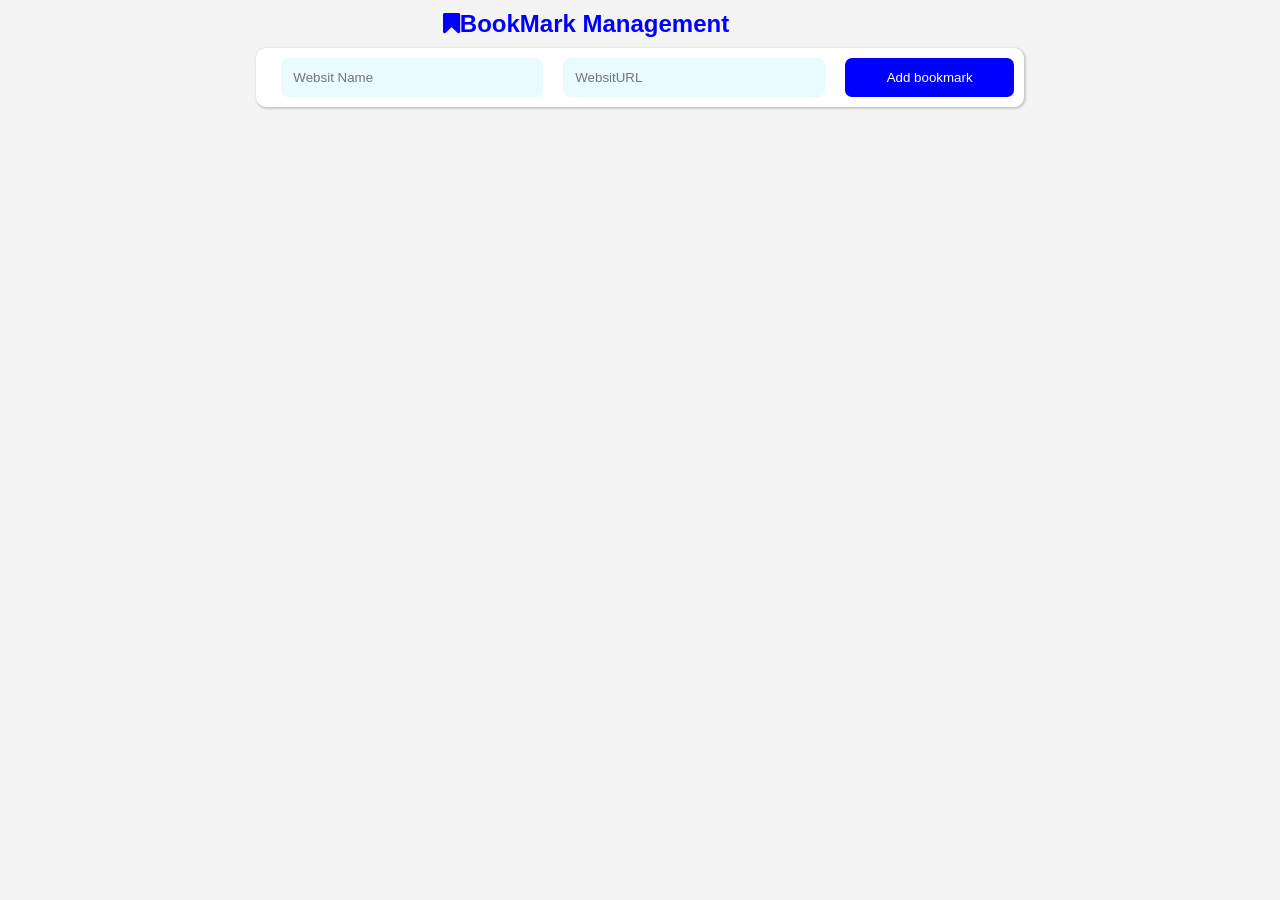
<file: index.html>
<!DOCTYPE html>
<html lang="en">
<head>
  <meta charset="UTF-8">
  <meta name="viewport" content="width=device-width, initial-scale=1.0">
  <title>Document</title>
  <link rel="stylesheet" href="index.css">
  <link rel="stylesheet" href="https://cdnjs.cloudflare.com/ajax/libs/font-awesome/4.7.0/css/font-awesome.min.css">
</head>

<body>
  <h2><i class="fa fa-bookmark" aria-hidden="true"></i>BookMark Management </h2>

  <main>
          <form>
            <div >
              <input type="text" id="websiteName" placeholder="Websit Name" required>
              <input type="URL"  id="websiteUrl" placeholder="WebsitURL" required>
              <button> Add bookmark</button>
            </div>

        </form>
</main>

<section></section>


<script src="index.js"></script>
</body>
</html>
</file>
<file: index.css>
*{
    margin: 0;
    padding: 0;

}
body {
    font-family: Arial, sans-serif;
    background-color: #f4f4f4;
}

h2{
    width: 90%;
    color: blue;
    padding: 10px;
    text-align: center;
}

i{
    color: blue;

}
main{
    background-color: white;
    width: 60%;
    margin: 0 auto;
    border-radius: 10px;
    border:  none ;
    box-shadow: 1px 1px 2px 1px #ccc;
}
main div{
    width: 100%;
    margin: 0 10px 0 10px ;
   
}
input{
    background-color:rgb(234, 251, 253);
    width: 31%;
    padding: 12px;
    position: relative;
    border-radius: 7px;
    border: 3px solid white;
    outline-color: #ebeaea;
    border: none;
    margin-left: 2%;
}
button{

    width: 22%;
    background-color: blue;
    padding: 12px;
    border-radius: 7px;
    border: none;
    margin: 10px auto;
    position: relative;
    margin-left: 2%;
    color: #fff;
}



section{
    display: grid;
    grid-template-columns: auto auto auto;
    justify-content: space-between;
    width: 60%;
    margin: 3% auto;
}


.container{
    padding: 8px;
    margin: 10px;
    border-radius: 10px;
    overflow: hidden;
    box-shadow: 5px 5px 15px #ccc;
    
}
.container h4{
    font-size: 20px;
    font-family: Arial, Helvetica, sans-serif;
    color: rgb(46, 46, 46);

}
.container div{
    width: 100%;
}
.container div button{
    width: 45%;
    text-align: center;
    font-size: 16px;
    font-weight: bold;
    background-color: rgb(3, 107, 3);
}
.container div button i{
color: white;
}

.container div button:last-child{

    background-color: rgb(141, 3, 3);
}
</file>
